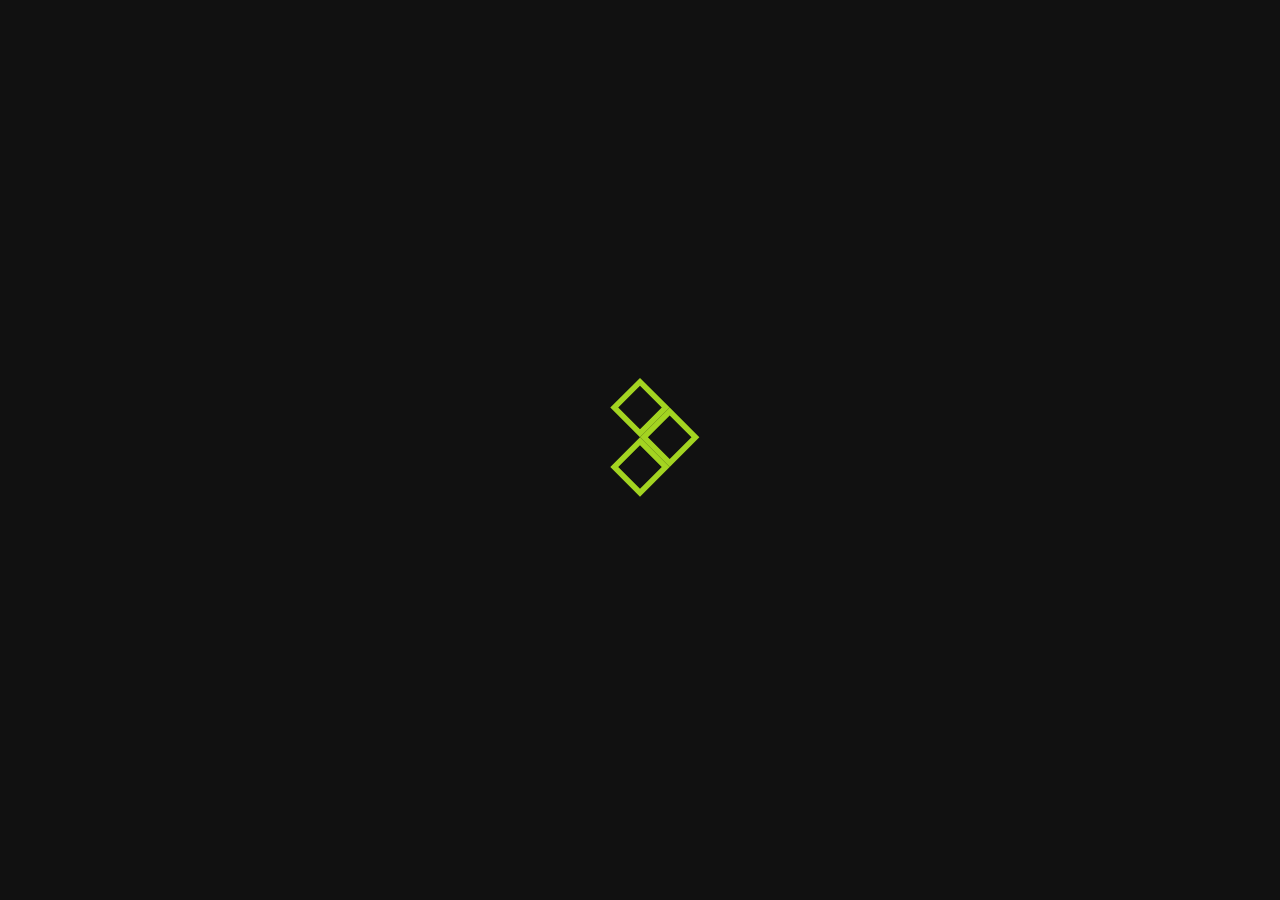
<file: Smart Matrix new/Smart Matrix/loader.html>
<!DOCTYPE html>
<html lang="en">

<head>
    <meta charset="UTF-8">
    <meta name="viewport" content="width=device-width, initial-scale=1.0">
    <title>loader</title>
    <style>
        * {
            margin: 0;
            padding: 0;
            box-sizing: border-box;
        }

        html,
        body {
            height: 100%;
            width: 100%;
        }

        body::-webkit-scrollbar {
            display: block;
            width: 8px;
            background: #95c11e;
        }

        body::-webkit-scrollbar-thumb {
            background-color: #fff;

            border-radius: 50px;
        }

        body {
            overflow-x: hidden;
        }

        .loader-box {
            min-width: 100vh;
            position: fixed;
            display: grid;
            place-items: center;
            inset: 0;
            background: #111;
        }

        .loader {
            position: relative;
            height: 120px;
            width: 120px;
            rotate: 45deg;
        }

        .loader span {
            position: absolute;
            height: 60px;
            width: 60px;
            border: 8px solid #a3d421;
            left: 0;
            top: 0;
            scale: 0.7;
        }

        .loader span:nth-child(1) {
            transform: translate(0px);
            animation: element1 3s .6s ease infinite;
        }

        @keyframes element1 {

            0%,
            90%,
            100% {
                transform: translate(0px);
            }

            15% {
                transform: translate(60px, 0px);
            }

            25% {
                transform: translate(60px, 0px);
            }

            40% {
                transform: translate(60px, 60px);
            }

            50% {
                transform: translate(60px, 60px);
            }

            65% {
                transform: translate(0px, 60px);
            }

            75% {
                transform: translate(0px, 60px);
            }
        }

        .loader span:nth-child(2) {
            transform: translate(60px, 0px);
            animation: element2 3s .2s ease infinite;
        }

        @keyframes element2 {

            0%,
            90%,
            100% {
                transform: translate(60px, 0px);
            }

            15% {
                transform: translate(60px, 60px);
            }

            25% {
                transform: translate(60px, 60px);
            }

            40% {
                transform: translate(0px, 60px);
            }

            50% {
                transform: translate(0px, 60px);
            }

            65% {
                transform: translate(0px);
            }

            75% {
                transform: translate(0px);
            }
        }

        .loader span:nth-child(3) {
            transform: translate(60px, 60px);
            animation: element3 3s 0s ease infinite;
        }

        @keyframes element3 {

            0%,
            90%,
            100% {
                transform: translate(60px, 60px);
            }

            15% {
                transform: translate(0px, 60px);
            }

            25% {
                transform: translate(0px, 60px);
            }

            40% {
                transform: translate(0px);
            }

            50% {
                transform: translate(0px);
            }

            65% {
                transform: translate(60px, 0px);
            }

            75% {
                transform: translate(60px, 0px);
            }
        }
    </style>
</head>

<body>
    <div class="loader-box">
        <div class="loader">
            <span></span>
            <span></span>
            <span></span>
        </div>

<script>
            const preloader = document.querySelector(".loader-box");
        
            window.addEventListener("Load", () => {
                preloader.style.display = "none";
            })  
</script>
</body>
</html>


    </section>
</file>
